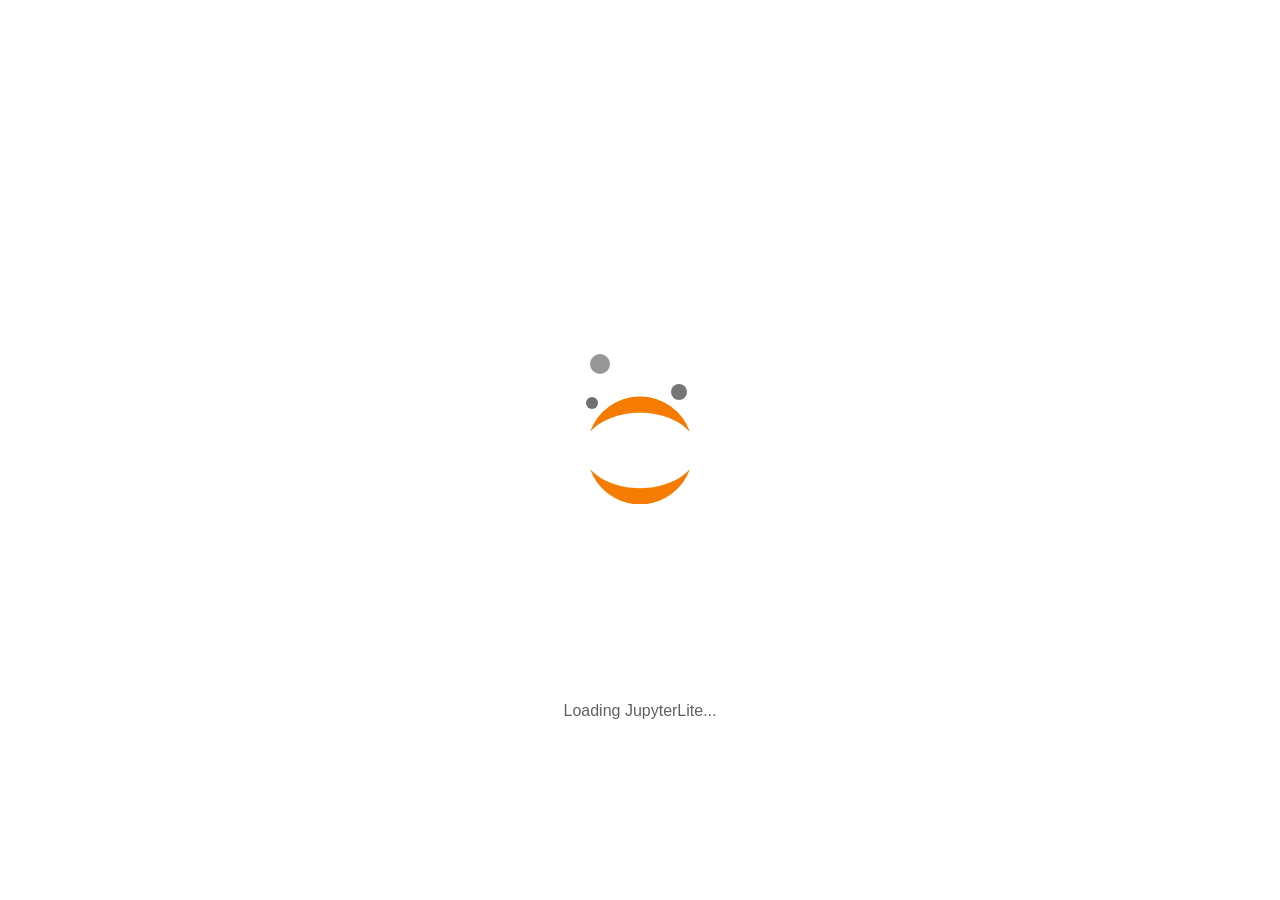
<file: docs/jupyter/index.html>
<!DOCTYPE html>
<!--
  This is the root document for _your_ JupyterLite. Thanks for viewing your source!
     ___ __   __ _______ __   __ _______ _______ ______   ___     ___ _______ _______
    |   |  | |  |       |  | |  |       |       |    _ | |   |   |   |       |       |
    |   |  | |  |    _  |  |_|  |_     _|    ___|   | || |   |   |   |_     _|    ___|
    |   |  |_|  |   |_| |       | |   | |   |___|   |_||_|   |   |   | |   | |   |___
 ___|   |       |    ___|_     _| |   | |    ___|    __  |   |___|   | |   | |    ___|
|       |       |   |     |   |   |   | |   |___|   |  | |       |   | |   | |   |___
|_______|_______|___|     |___|   |___| |_______|___|  |_|_______|___| |___| |_______|

Code: https://github.com/jupyterlite/jupyterlite
Demo: https://jupyterlite.rtfd.io/en/latest/try

# FILES

Your JupyterLite is structured like this:

    index.html             <---- you are here
    {:app}/                <---- currently-known: `lab` (semi-required) and `notebook`
      index.html
      extensions/
        {:org}/{:package}/ <---|
        {:package}/        <---+- federated extensions
          schema/
          package.json
    # TBD
    files/                 <----- also need to populate `api/contents/`!
    static/                <----- might save duplication
      {:app}

-->
<html>
  <head>
    <!--
      # jupyter-config-data

      The JSON in `jupyter-lite.json` is the last that will be loaded by most
      child `index.html` pages, and every field can be overridden.

      See the recognized schema as described in the documentation:

      - https://jupyterlite.rtfd.io/en/latest/reference/schema.html

      Notes
        - fields that...
          - are relative paths values
            - will have the parent directory of _this_ file appended, accounting
              for "magic" hosts which redirect to `{:path}index.html` to `{:path}`,
              with or without a slash
        - some fields, such as `federated_extensions` will be _added together_
    -->
    <script id="jupyter-config-data" type="application/json" data-jupyter-lite-root=".">
      {}
    </script>
    <!--
      # jupyter-lite-root

      The source of truth for relative path locations. The `.` means _this_
      is the root, and will redirect to the `appUrl` defined in
      `.jupyter-lite/#jupyter-config-data`.
    -->
    <script type="module">
      await import('./config-utils.js');
    </script>
    <!-- that's it, there shouldn't be anything below here in head! -->
  </head>
</html>
</file>
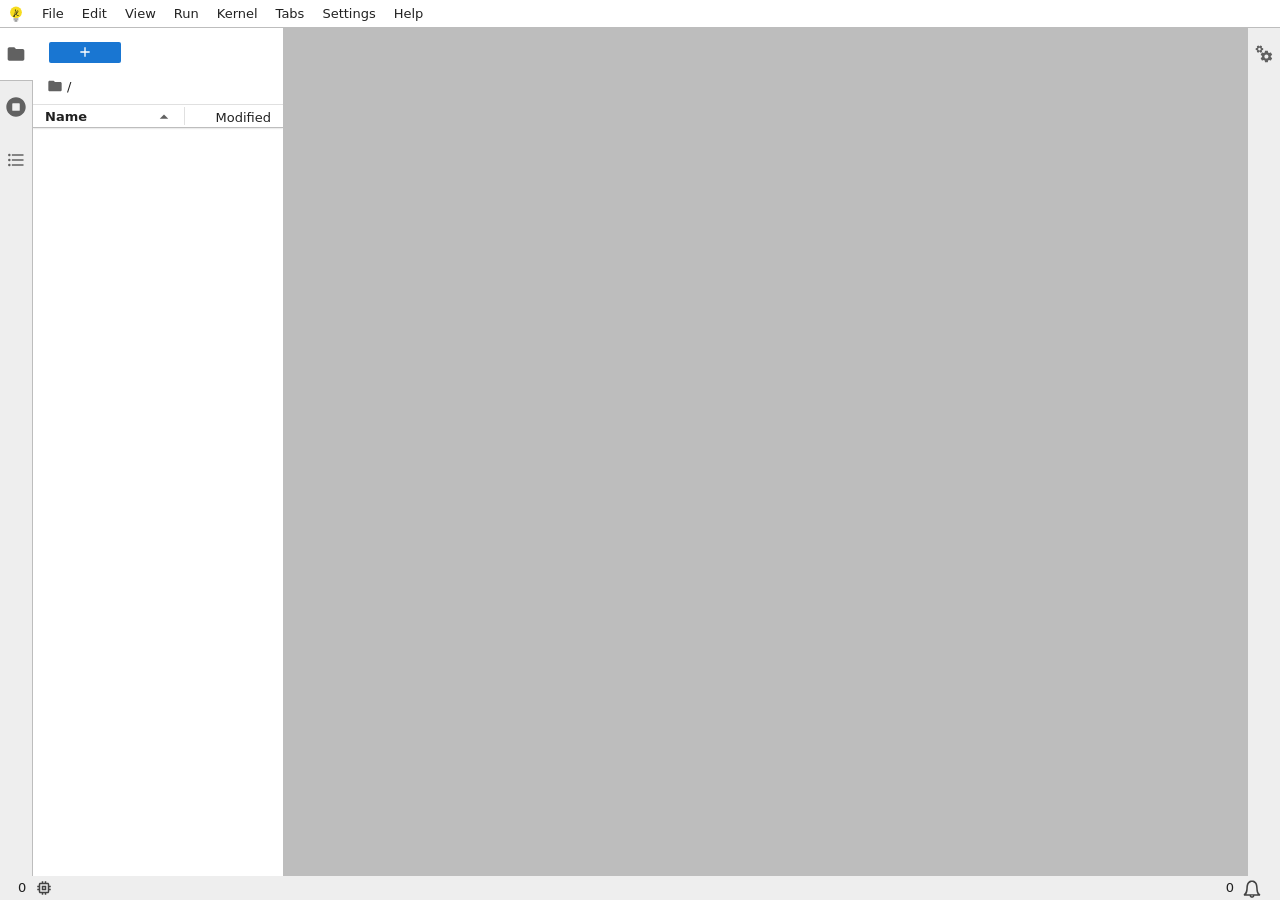
<file: docs/jupyter/lab/index.html>
<!DOCTYPE html>
<html>
<head>
    <title>JupyterLite</title>
    <meta charset="utf-8">
    <meta name="viewport" content="width=device-width, initial-scale=1">
    <meta name="Description" content="WASM powered Jupyter running in the browser.">
    <link rel="manifest" href="../manifest.webmanifest">
    <link id="jupyter-lite-main" rel="preload" href="../build/lab/bundle.js?_=7af4957" main="index" as="script">
    <script id="jupyter-config-data" type="application/json" data-jupyter-lite-root="..">
      {}
    </script>
    <script>
      (async function () {
        const { pathname, origin, search, hash } = window.location;
        if (pathname.match(/(index.html|\/?)$/) == null) {
          window.location.href = `${origin}${pathname}/${search}${hash}`;
          return;
        }
        await import(
          '../config-utils.js?_=7af4957'
        );
      }.call(this));
    </script>
    <style>
      body {
        margin: 0;
        padding: 0;
        transition: background-color 0.3s ease;
      }

      body {
        background-color: #fff;
        color: #000;
      }

      body.jp-mod-dark {
        background-color: #111;
        color: #fff;
      }

      /*
       * Loading indicator that mirrors JupyterLab's splash screen visual
       * design for a clean transition. The SVG, orbit dimensions, planet
       * sizes, and planet colors below are adapted from:
       * https://github.com/jupyterlab/jupyterlab/blob/main/packages/apputils-extension/style/splash.css
       */

      #jupyterlite-loading-indicator {
        z-index: 1000;
        position: fixed;
        overflow: hidden;
        width: 100%;
        height: 100%;
        opacity: 0;
        transition: opacity 0.5s ease-out;
        display: none;
        background-color: white;
      }

      body.jp-mod-dark #jupyterlite-loading-indicator {
        background-color: #212121;
      }

      #jupyterlite-loading-indicator.hidden {
        animation: jupyterlite-fade-out 0.5s ease-out forwards;
        pointer-events: none;
      }

      #jupyterlite-loading-indicator:not(.hidden) {
        opacity: 1;
        display: block;
      }

      #jupyterlite-galaxy {
        position: relative;
        width: 100%;
        height: 100%;
      }

      #jupyterlite-main-logo {
        display: flex;
        align-items: center;
        justify-content: center;
        width: 100%;
        height: 100%;
        z-index: 1;
      }

      #jupyterlite-main-logo svg {
        width: 100px;
        height: auto;
      }

      .jupyterlite-moon {
        position: absolute;
        top: 50%;
        left: 50%;
        border-radius: 50%;
      }

      #jupyterlite-moon1 {
        width: 200px;
        height: 140px;
        margin-top: -53px;
        margin-left: -54px;
        animation: jupyterlite-orbit 2s linear infinite;
      }

      #jupyterlite-moon2 {
        width: 132px;
        height: 180px;
        margin-top: -66px;
        margin-left: -85px;
        animation: jupyterlite-orbit 2.5s linear infinite reverse;
      }

      #jupyterlite-moon3 {
        width: 220px;
        height: 166px;
        margin-top: -96px;
        margin-left: -50px;
        animation: jupyterlite-orbit 3s linear infinite;
      }

      .jupyterlite-planet {
        border-radius: 50%;
      }

      #jupyterlite-moon1 .jupyterlite-planet {
        width: 12px;
        height: 12px;
      }

      #jupyterlite-moon2 .jupyterlite-planet {
        width: 16px;
        height: 16px;
        float: right;
      }

      #jupyterlite-moon3 .jupyterlite-planet {
        width: 20px;
        height: 20px;
      }

      /* Light theme planet colors */
      #jupyterlite-moon1 .jupyterlite-planet {
        background-color: #6f7070;
      }

      #jupyterlite-moon2 .jupyterlite-planet {
        background-color: #767677;
      }

      #jupyterlite-moon3 .jupyterlite-planet {
        background-color: #989798;
      }

      /* Dark theme planet colors */
      body.jp-mod-dark #jupyterlite-moon1 .jupyterlite-planet,
      body.jp-mod-dark #jupyterlite-moon2 .jupyterlite-planet,
      body.jp-mod-dark #jupyterlite-moon3 .jupyterlite-planet {
        background-color: white;
      }

      @keyframes jupyterlite-orbit {
        0%   { transform: rotateZ(0deg); }
        100% { transform: rotateZ(-720deg); }
      }

      @keyframes jupyterlite-fade-out {
        0%   { opacity: 1; }
        100% { opacity: 0; }
      }

      .jupyterlite-loading-indicator-text {
        position: absolute;
        bottom: 20%;
        left: 50%;
        transform: translateX(-50%);
        font-family: -apple-system, BlinkMacSystemFont, 'Segoe UI', Helvetica, Arial, sans-serif;
        font-size: 16px;
        color: #616161;
      }

      body.jp-mod-dark .jupyterlite-loading-indicator-text {
        color: #bdbdbd;
      }
    </style>
  </head>
  <body class="jp-ThemedContainer" data-notebook="lab">
    <div id="jupyterlite-loading-indicator" class="hidden">
      <div id="jupyterlite-galaxy">
        <div id="jupyterlite-main-logo">
          <!-- Jupyter planet logo from @jupyterlab/ui-components jupyter-favicon.svg -->
          <svg xmlns="http://www.w3.org/2000/svg" width="152" height="165" viewBox="0 0 152 165">
            <path fill="#F37726" class="jp-jupyter-icon-color" d="M76.021 140.163c-32.64 0-61.145-11.927-75.942-29.58 5.51 15.84 15.781 29.567 29.39 39.278a80.17 80.17 0 0 0 46.57 14.929 80.17 80.17 0 0 0 46.57-14.929c13.61-9.711 23.88-23.437 29.391-39.278-14.833 17.653-43.338 29.58-75.979 29.58m-.005-114.832c32.64 0 61.146 11.927 75.943 29.58a80.9 80.9 0 0 0-29.391-39.278A80.16 80.16 0 0 0 75.998.705a80.16 80.16 0 0 0-46.57 14.928A80.9 80.9 0 0 0 .038 54.912c14.832-17.617 43.338-29.58 75.978-29.58" />
          </svg>
        </div>
        <div id="jupyterlite-moon1" class="jupyterlite-moon">
          <div class="jupyterlite-planet"></div>
        </div>
        <div id="jupyterlite-moon2" class="jupyterlite-moon">
          <div class="jupyterlite-planet"></div>
        </div>
        <div id="jupyterlite-moon3" class="jupyterlite-moon">
          <div class="jupyterlite-planet"></div>
        </div>
      </div>
      <div class="jupyterlite-loading-indicator-text">Loading JupyterLite...</div>
    </div>
    <noscript>
      <div style="text-align: center; padding: 20px;">
          JupyterLite requires JavaScript to be enabled in your browser.
      </div>
    </noscript>
  

</body></html>
</file>
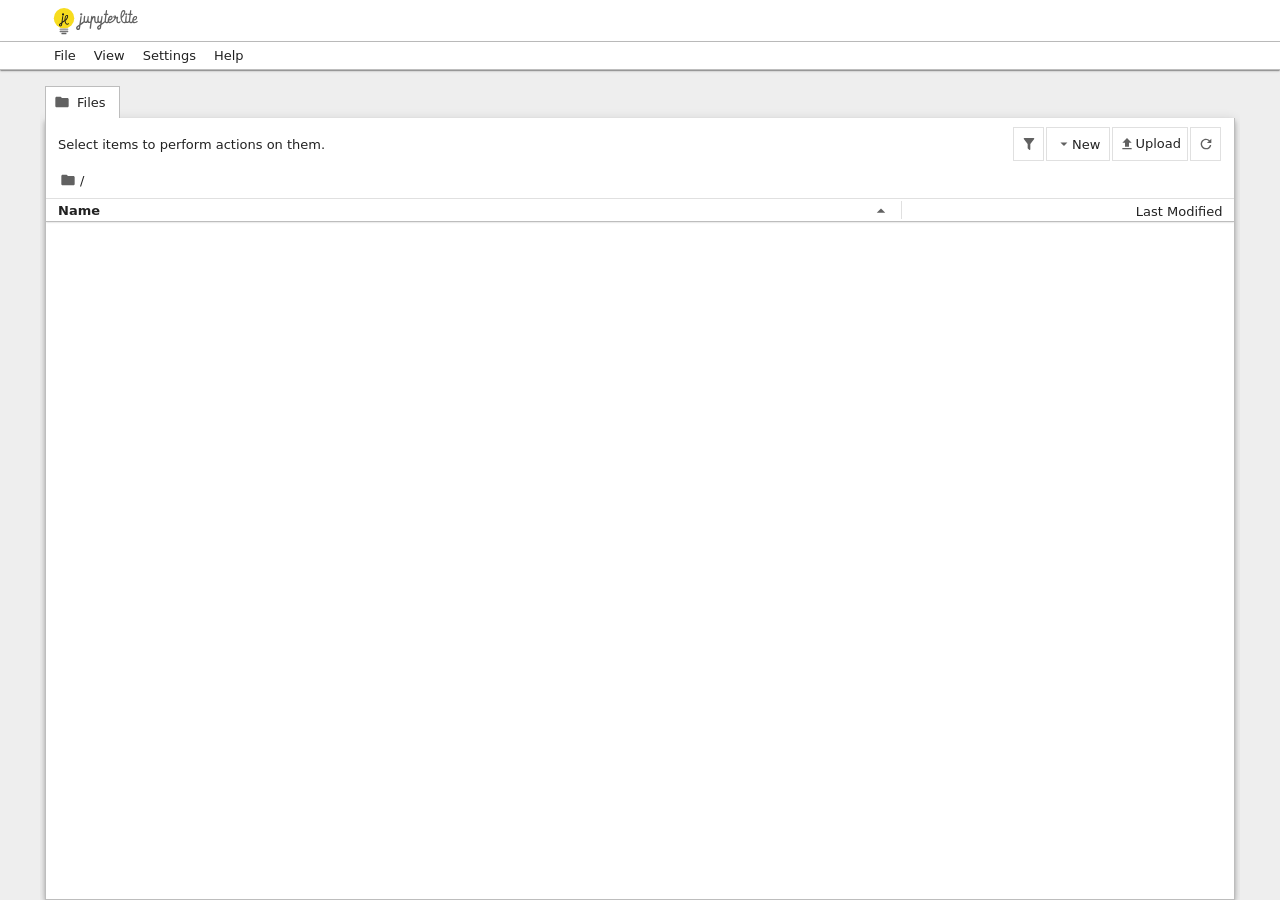
<file: docs/jupyter/tree/index.html>
<!DOCTYPE html>
<html>
<head>
    <title>Jupyter Notebook - Tree</title>
    <meta charset="utf-8">
    <meta name="viewport" content="width=device-width, initial-scale=1">
    <meta name="Description" content="WASM powered Jupyter running in the browser.">
    <link rel="manifest" href="../manifest.webmanifest">
    <link id="jupyter-lite-main" rel="preload" href="../build/tree/bundle.js?_=2993846" main="index" as="script">
    <script id="jupyter-config-data" type="application/json" data-jupyter-lite-root="..">
      {}
    </script>
    <script>
      (async function () {
        const { pathname, origin, search, hash } = window.location;
        if (pathname.match(/(index.html|\/?)$/) == null) {
          window.location.href = `${origin}${pathname}/${search}${hash}`;
          return;
        }
        await import(
          '../config-utils.js?_=2993846'
        );
      }.call(this));
    </script>
    <style>
      body {
        margin: 0;
        padding: 0;
        transition: background-color 0.3s ease;
      }

      body {
        background-color: #fff;
        color: #000;
      }

      body.jp-mod-dark {
        background-color: #111;
        color: #fff;
      }

      /*
       * Loading indicator that mirrors JupyterLab's splash screen visual
       * design for a clean transition. The SVG, orbit dimensions, planet
       * sizes, and planet colors below are adapted from:
       * https://github.com/jupyterlab/jupyterlab/blob/main/packages/apputils-extension/style/splash.css
       */

      #jupyterlite-loading-indicator {
        z-index: 1000;
        position: fixed;
        overflow: hidden;
        width: 100%;
        height: 100%;
        opacity: 0;
        transition: opacity 0.5s ease-out;
        display: none;
        background-color: white;
      }

      body.jp-mod-dark #jupyterlite-loading-indicator {
        background-color: #212121;
      }

      #jupyterlite-loading-indicator.hidden {
        animation: jupyterlite-fade-out 0.5s ease-out forwards;
        pointer-events: none;
      }

      #jupyterlite-loading-indicator:not(.hidden) {
        opacity: 1;
        display: block;
      }

      #jupyterlite-galaxy {
        position: relative;
        width: 100%;
        height: 100%;
      }

      #jupyterlite-main-logo {
        display: flex;
        align-items: center;
        justify-content: center;
        width: 100%;
        height: 100%;
        z-index: 1;
      }

      #jupyterlite-main-logo svg {
        width: 100px;
        height: auto;
      }

      .jupyterlite-moon {
        position: absolute;
        top: 50%;
        left: 50%;
        border-radius: 50%;
      }

      #jupyterlite-moon1 {
        width: 200px;
        height: 140px;
        margin-top: -53px;
        margin-left: -54px;
        animation: jupyterlite-orbit 2s linear infinite;
      }

      #jupyterlite-moon2 {
        width: 132px;
        height: 180px;
        margin-top: -66px;
        margin-left: -85px;
        animation: jupyterlite-orbit 2.5s linear infinite reverse;
      }

      #jupyterlite-moon3 {
        width: 220px;
        height: 166px;
        margin-top: -96px;
        margin-left: -50px;
        animation: jupyterlite-orbit 3s linear infinite;
      }

      .jupyterlite-planet {
        border-radius: 50%;
      }

      #jupyterlite-moon1 .jupyterlite-planet {
        width: 12px;
        height: 12px;
      }

      #jupyterlite-moon2 .jupyterlite-planet {
        width: 16px;
        height: 16px;
        float: right;
      }

      #jupyterlite-moon3 .jupyterlite-planet {
        width: 20px;
        height: 20px;
      }

      /* Light theme planet colors */
      #jupyterlite-moon1 .jupyterlite-planet {
        background-color: #6f7070;
      }

      #jupyterlite-moon2 .jupyterlite-planet {
        background-color: #767677;
      }

      #jupyterlite-moon3 .jupyterlite-planet {
        background-color: #989798;
      }

      /* Dark theme planet colors */
      body.jp-mod-dark #jupyterlite-moon1 .jupyterlite-planet,
      body.jp-mod-dark #jupyterlite-moon2 .jupyterlite-planet,
      body.jp-mod-dark #jupyterlite-moon3 .jupyterlite-planet {
        background-color: white;
      }

      @keyframes jupyterlite-orbit {
        0%   { transform: rotateZ(0deg); }
        100% { transform: rotateZ(-720deg); }
      }

      @keyframes jupyterlite-fade-out {
        0%   { opacity: 1; }
        100% { opacity: 0; }
      }

      .jupyterlite-loading-indicator-text {
        position: absolute;
        bottom: 20%;
        left: 50%;
        transform: translateX(-50%);
        font-family: -apple-system, BlinkMacSystemFont, 'Segoe UI', Helvetica, Arial, sans-serif;
        font-size: 16px;
        color: #616161;
      }

      body.jp-mod-dark .jupyterlite-loading-indicator-text {
        color: #bdbdbd;
      }
    </style>
  </head>
<body>
</body></html>
</file>
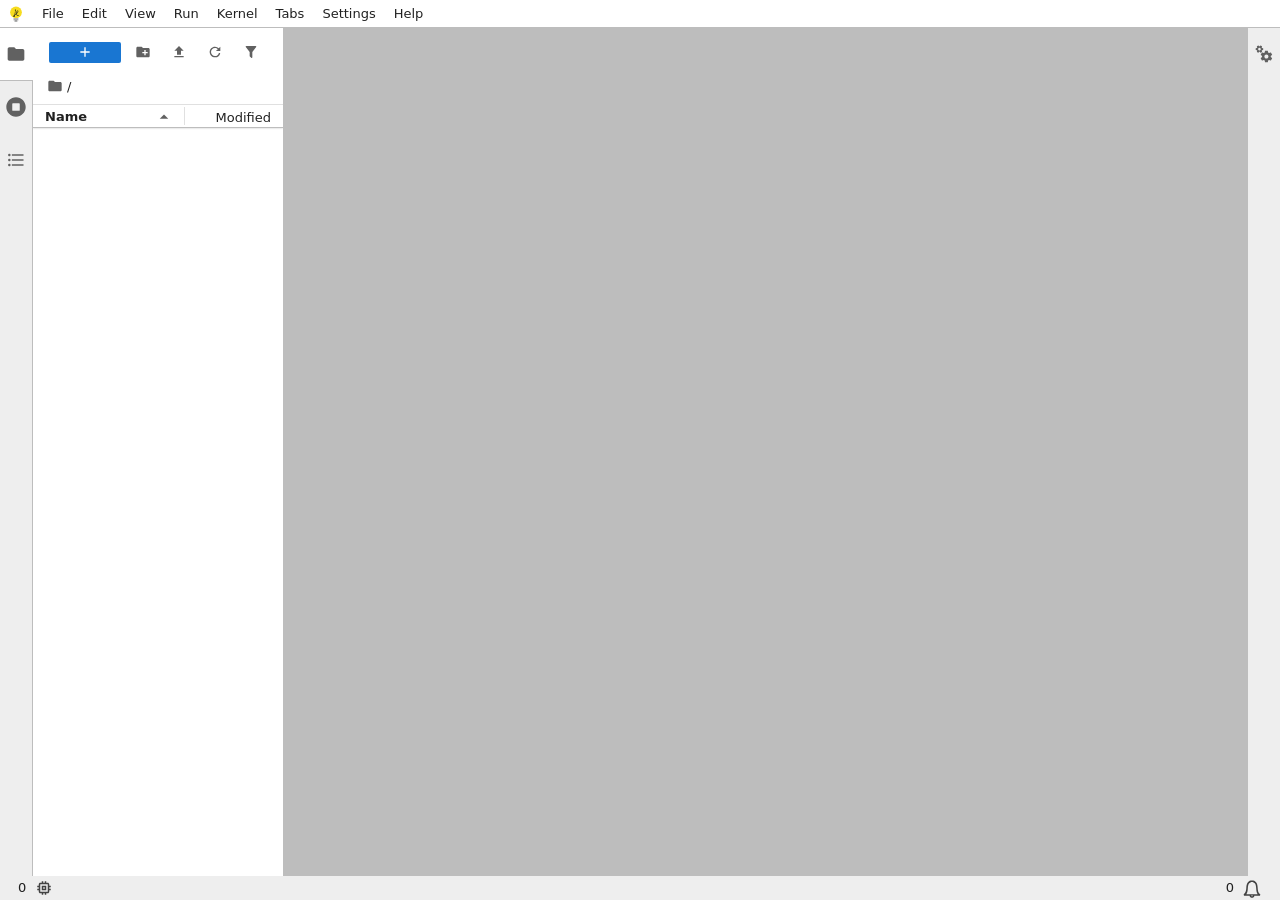
<file: docs/jupyter/lab/tree/index.html>
<!DOCTYPE html>
<html>
  <head>
    <script>
      // redirect to /lab by default
      (function () {
        window.location.href = window.location.href.replace(
          /(\/tree\/(index\.html)?)/,
          '/index.html'
        );
      }.call(this));
    </script>
  </head>
</html>
</file>
